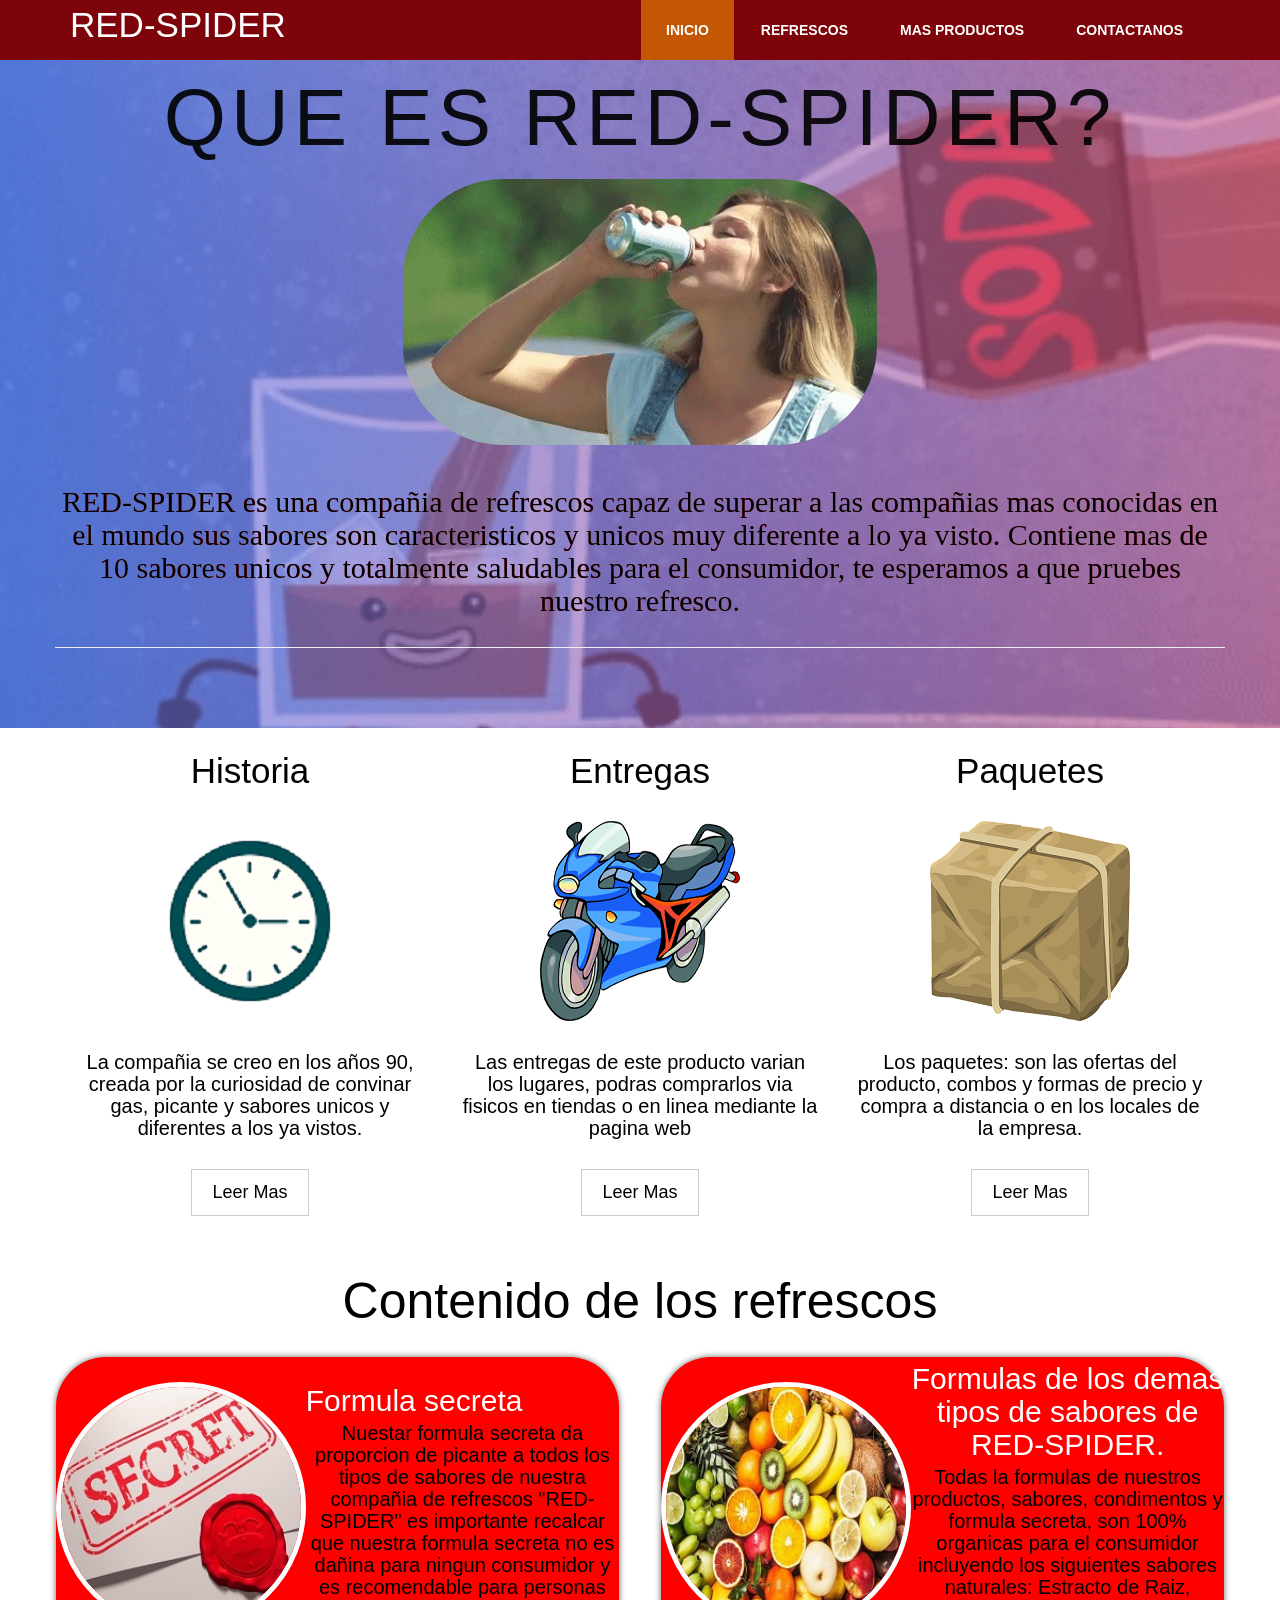
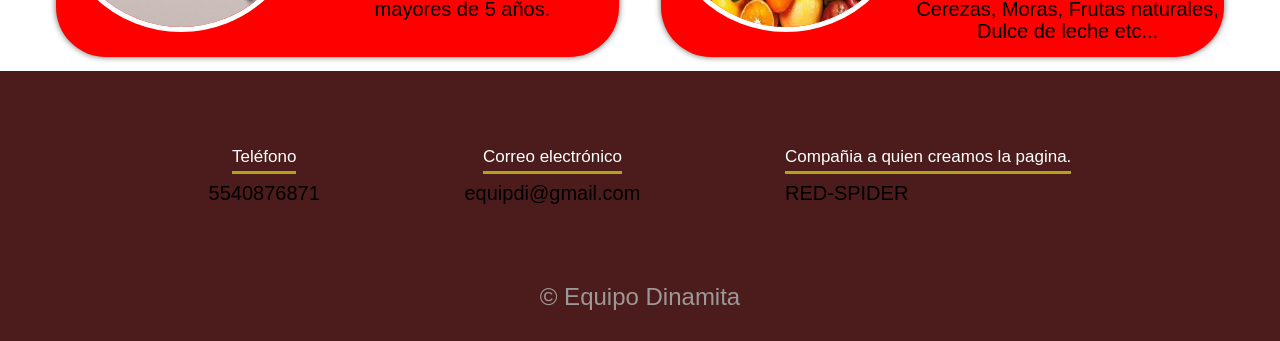
<file: index.html>
<!DOCTYPE html>
<html lang="es">

<head>
  <meta charset="utf-8">
  <meta http-equiv="X-UA-Compatible" content="IE=edge">
  <meta name="viewport" content="width=device-width, initial-scale=1">
  <title>Refrescos RED-SPIDER</title>
  <link href="css/bootstrap.min.css" rel="stylesheet">
  <link rel="stylesheet" href="css/style.css">
  <link rel="stylesheet" type="text/css" href="css/style.css" />
  <link href="css/style.css" rel="stylesheet">
</head>
<body>
<section>
  <nav class="navbar navbar-default navbar-fixed-top" role="navigation">
    <div class="container">
      <div class="navbar-header">
        <a class="navbar-brand" href="index.html"><span>RED-SPIDER</span></a>
      </div>
      <div class="navbar-collapse collapse">
        <div class="menu">
          <ul class="nav nav-tabs" role="tablist">
            <li role="presentation" class="active"><a href="index.html">Inicio</a></li>
            <li role="presentation"><a href="Refrescos.html">Refrescos</a></li>
            <li role="presentation"><a href="#">Mas Productos</a></li>
            <li role="presentation"><a href="#">Contactanos</a></li>
          </ul>
        </div>
      </div>
    </div>
  </nav>
</section>
  <section class="Pregunta">
  <div class="container">
    <div class="row">
        <div class="text-center">
          <h9 class="letrast">Que es RED-SPIDER?</h9>
          </div>
          <div class="lolmig">
          	<img src="img/sed.gif" alt="">
          </div>
          <p class="red1">RED-SPIDER es una compañia de refrescos capaz de superar a las compañias mas conocidas en el mundo sus sabores son caracteristicos y unicos muy diferente a lo ya visto. Contiene mas de 10 sabores unicos y totalmente saludables para el consumidor, te esperamos a que pruebes nuestro refresco.</p>
          <hr>
        </div>
      </div>
  </div>
</section>
<section>
  <div class="container">
    <div class="row">
      <div class="box">
        <div class="col-md-4">
          <div class="wow bounceIn" data-wow-offset="0" data-wow-delay="0.4s">
            <h4>Historia</h4>
            <div class="icon">
              <i class="fa fa-heart-o fa-3x"></i>
              <img src="img/relog.png" alt="">
            </div>
            <p class="load">La compañia se creo en los años 90, creada por la curiosidad de convinar gas, picante y sabores unicos y diferentes a los ya vistos.</p>
            <div class="ficon">
              <a href="#" class="btn btn-default" role="button">Leer Mas</a>
            </div>
          </div>
        </div>
        <div class="col-md-4">
          <div class="wow bounceIn" data-wow-offset="0" data-wow-delay="1.0s">
            <h4>Entregas</h4>
            <div class="icon">
              <i class="fa fa-desktop fa-3x"></i>
              <img src="img/moto.png" alt="">
            </div>
            <p class="load">Las entregas de este producto varian los lugares, podras comprarlos via fisicos en tiendas o en linea mediante la pagina web</p>
            <div class="ficon">
              <a href="#" class="btn btn-default" role="button">Leer Mas</a>
            </div>
          </div>
        </div>
        <div class="col-md-4">
          <div class="wow bounceIn" data-wow-offset="0" data-wow-delay="1.6s">
            <h4>Paquetes</h4>
            <div class="icon">
              <i class="fa fa-location-arrow fa-3x"></i>
              <img src="img/paquete.png" alt="">
            </div>
            <p class="load">Los paquetes: son las ofertas del producto, combos y formas de precio y compra a distancia o en los locales de la empresa.</p>
            <div class="ficon">
              <a href="#" class="btn btn-default" role="button">Leer Mas</a>
            </div>
          </div>
        </div>
      </div>
    </div>
  </div>
  </section>
  <section class="clientes-contenedor">
      <h9 class="titulotar">Contenido de los refrescos</h9>
      </section>
      <section>
      <div class="tarjetas">
        <div class="tarjeta">
          <img src="img/secret.jpg" alt="">
          <div class="contenido-tarjeta">
            <h7>Formula secreta</h7>
            <p>Nuestar formula secreta da proporcion de picante a todos los tipos de sabores de nuestra compañia de refrescos "RED-SPIDER" es importante recalcar que nuestra formula secreta no es dañina para ningun consumidor y es recomendable para personas mayores de 5 años. </p>
          </div>
        </div>
        <div class="tarjeta">
          <img src="img/Frut.jpg" alt="">
          <div class="contenido-tarjeta">
            <h7>Formulas de los demas tipos de sabores de RED-SPIDER.</h7>
            <p>Todas la formulas de nuestros productos, sabores, condimentos y formula secreta, son 100% organicas para el consumidor incluyendo los siguientes sabores naturales: Estracto de Raiz, Cerezas, Moras, Frutas naturales, Dulce de leche etc... </p>
          </div>
        </div>
      </div>
    </section>
  <footer>
    <div class="contenedor-footer">
      <div class="content-foo">
        <h8>Teléfono</h8>
        <p>5540876871</p>
      </div>
      <div class="content-foo">
        <h8>Correo electrónico</h8>
        <p>equipdi@gmail.com</p>
      </div>
      <div class="content-foo">
        <h8>Compañia a quien creamos la pagina.</h8>
        <p>RED-SPIDER</p>
      </div>
    </div>
    <h2 class="titulo-final">&copy; Equipo Dinamita </h2>
  </footer>
  <script src="js/functions.js"></script>
</body>
</html>
</file>
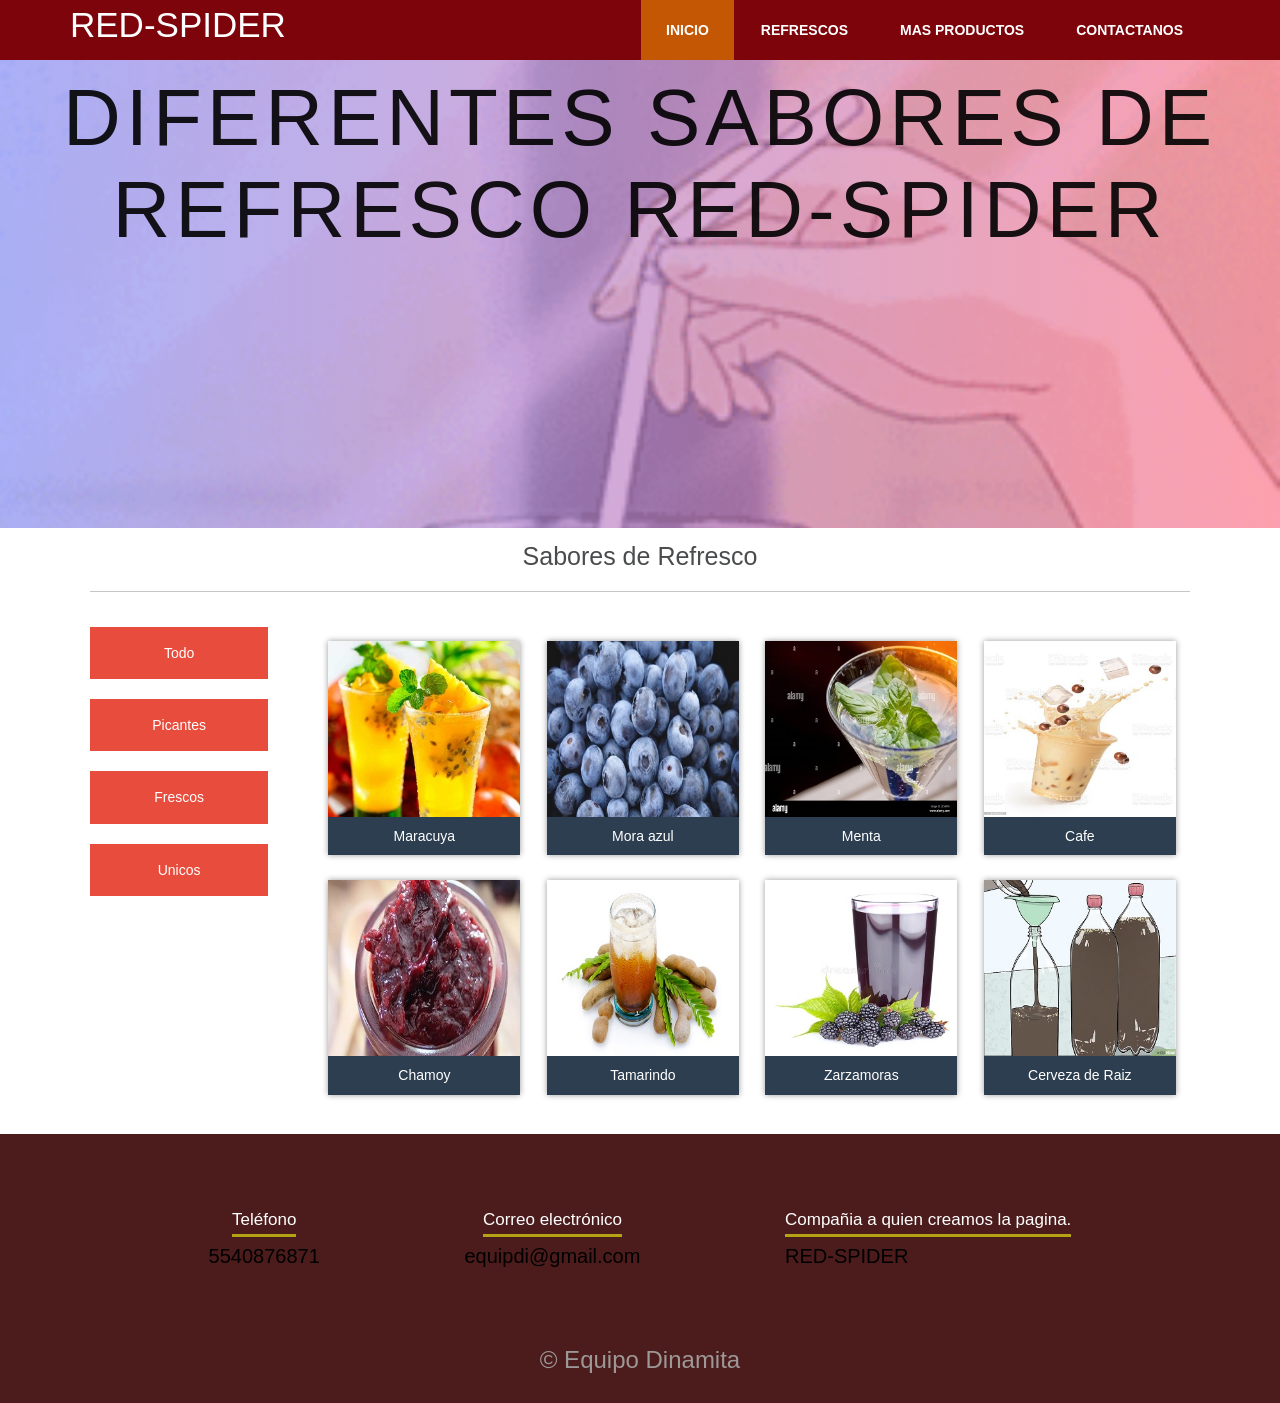
<file: Refrescos.html>
<!DOCTYPE html>
<html lang="es">

<head>
  <meta charset="utf-8">
  <meta http-equiv="X-UA-Compatible" content="IE=edge">
  <meta name="viewport" content="width=device-width, initial-scale=1">
  <title>Refrescos RED-SPIDER</title>
  <link href="css/bootstrap.min.css" rel="stylesheet">
  <link rel="stylesheet" href="css/style.css">
  <link rel="stylesheet" type="text/css" href="css/style.css" />
  <link href="css/style.css" rel="stylesheet">
</head>
<body>
<section>
  <nav class="navbar navbar-default navbar-fixed-top" role="navigation">
    <div class="container">
      <div class="navbar-header">
        <a class="navbar-brand" href="index.html"><span>RED-SPIDER</span></a>
      </div>
      <div class="navbar-collapse collapse">
        <div class="menu">
          <ul class="nav nav-tabs" role="tablist">
            <li role="presentation" class="active"><a href="index.html">Inicio</a></li>
            <li role="presentation"><a href="Refrescos.html">Refrescos</a></li>
            <li role="presentation"><a href="#">Mas Productos</a></li>
            <li role="presentation"><a href="#">Contactanos</a></li>
          </ul>
        </div>
      </div>
    </div>
  </nav>
</section>
  <section class="Pregunta2">
  <div class="container">
    <div class="row">
        <div class="text-center">
          <h9 class="letrast">Diferentes Sabores de Refresco RED-SPIDER</h9>
          </div>
        </div>
      </div>
  </div>
</section>
<main>
    <div class="caja">
      <h1>Sabores de Refresco</h1>
      <div class="tienda-caja">
        <div class="lista-categoria">
          <a href="#caja" class="categoria-item" category="todo">Todo</a>
          <a href="#caja" class="categoria-item" category="escritorio">Picantes</a>
          <a href="#caja" class="categoria-item" category="portatiles">Frescos</a>
          <a href="#caja" class="categoria-item" category="smartphone">Unicos</a>
        </div>
      <section class="lista-productos">
        <div class="producto-item" category="portatiles">
          <img src="img/maracuyafresco.jpg" alt="">
          <a href="#">Maracuya</a>
        </div>
        <div class="producto-item" category="portatiles">
          <img src="img/moraazulre.jpg" alt="">
          <a href="#">Mora azul</a>
        </div>
        <div class="producto-item" category="smartphone">
          <img src="img/mentarefre.jpg" alt="">
          <a href="#">Menta</a>
        </div>
        <div class="producto-item" category="smartphone">
          <img src="img/refrescodecafe.jpg" alt="">
          <a href="#">Cafe</a>
        </div>
        <div class="producto-item" category="escritorio">
          <img src="img/chamoyre.jpg" alt="">
          <a href="#">Chamoy</a>
        </div>
        <div class="producto-item" category="escritorio">
          <img src="img/tamarindore.jpg" alt="">
          <a href="#">Tamarindo</a>
        </div>
        <div class="producto-item" category="portatiles">
          <img src="img/zarzamorare.jpg" alt="">
          <a href="#">Zarzamoras</a>
        </div>
        <div class="producto-item" category="smartphone">
          <img src="img/cervezaraiz.jpg" alt="">
          <a href="#">Cerveza de Raiz</a>
        </div>
        </section>
      </div>
    </div>
  </main>
  <footer>
    <div class="contenedor-footer">
      <div class="content-foo">
        <h8>Teléfono</h8>
        <p>5540876871</p>
      </div>
      <div class="content-foo">
        <h8>Correo electrónico</h8>
        <p>equipdi@gmail.com</p>
      </div>
      <div class="content-foo">
        <h8>Compañia a quien creamos la pagina.</h8>
        <p>RED-SPIDER</p>
      </div>
    </div>
    <h2 class="titulo-final">&copy; Equipo Dinamita </h2>
  </footer>
  <script src="js/functions.js"></script>
</body>
</html>
</file>
<file: css/style.css>
body {
	font-family:'Open Sans', Arial, sans-serif;
	font-size:14px;
	font-weight:300;
	line-height:1.6em;
	color:#000;
	background-color:#fff;
}

h1,h3,h5,h6 {
	color:#000;
	line-height:1.1em;
  font-size:25px;
}

h2
{
  color:#000;
  line-height:1.1em;
  font-size:35px;
}

h4
{
  font-size:35px;
  color:#000;
  line-height:1.1em;
}

h7
{
  font-size:30px;
  color:#fff;
  line-height:1.1em;
  display: flex;
  text-align: center;
  margin: auto;

}

h8
{
  color:#000;
  line-height:1.1em;
  font-size:17px;
  text-align: left; letter-spacing: normal;
  margin-bottom: 15px;
}

.lolmig img
{
	border-radius: 100px;
	margin-bottom: 40px;
}

.lolmig img:hover
{
	transition:all .5s ease-in-out;
    border-radius:50%;
	-webkit-border-radius:50%;
	box-shadow: 0px 0px 15px 15px #ec731e;
	-webkit-box-shadow: 0px 0px 15px 15px #ec731e;
	transform: rotate(360deg);
	-webkit-transform: rotate(360deg);
	margin-bottom: 25px;
}


.row .red1
{ 
    font-size: 30px;
    font-family: Fredoka One;
    color: black;
    background-color: #DC143C;
    background-image: repeating-linear-gradient(45deg, transparent, transparent 25px, rgba(255, 255, 255, .5) 25px, rgba(255, 255, 255, .5) 50px);    
    background-clip: text;
    animation: color 50s linear infinite;
    background-size: 300%;
    text-align: center;
   margin: auto;
   margin-bottom: 30px;    
}

@keyframes color {
    from {
        background-position: 0% 100%;
    }

    to {
        background-position: 100% 100%;
    }
}

.letrast
{
	color: hsla(0, 0%, 0%, .9);
  font: normal 80px Varela Round, sans-serif;
  height: 140px;
  left: 0;
  letter-spacing: 5px;
  margin: -80px 0 0 0;
  text-align: center;
  text-transform: uppercase;
  top: 50%;
  width: 100%;
  animation: move linear 2000ms infinite;  
}

@keyframes move {
  0% {
    text-shadow:
      4px -4px 0 hsla(0, 100%, 50%, 1), 
      3px -3px 0 hsla(0, 100%, 50%, 1), 
      2px -2px 0 hsla(0, 100%, 50%, 1), 
      1px -1px 0 hsla(0, 100%, 50%, 1),
      -4px 4px 0 hsla(180, 100%, 50%, 1), 
      -3px 3px 0 hsla(180, 100%, 50%, 1), 
      -2px 2px 0 hsla(180, 100%, 50%, 1), 
      -1px 1px 0 hsla(180, 100%, 50%, 1)
    ;
  }
  25% {    
    text-shadow:      
      -4px -4px 0 hsla(180, 100%, 50%, 1), 
      -3px -3px 0 hsla(180, 100%, 50%, 1), 
      -2px -2px 0 hsla(180, 100%, 50%, 1), 
      -1px -1px 0 hsla(180, 100%, 50%, 1),
      4px 4px 0 hsla(0, 100%, 50%, 1), 
      3px 3px 0 hsla(0, 100%, 50%, 1), 
      2px 2px 0 hsla(0, 100%, 50%, 1), 
      1px 1px 0 hsla(0, 100%, 50%, 1)      
    ;
  }
  50% {
    text-shadow:
      -4px 4px 0 hsla(0, 100%, 50%, 1), 
      -3px 3px 0 hsla(0, 100%, 50%, 1), 
      -2px 2px 0 hsla(0, 100%, 50%, 1), 
      -1px 1px 0 hsla(0, 100%, 50%, 1),
      4px -4px 0 hsla(180, 100%, 50%, 1), 
      3px -3px 0 hsla(180, 100%, 50%, 1), 
      2px -2px 0 hsla(180, 100%, 50%, 1), 
      1px -1px 0 hsla(180, 100%, 50%, 1)
    ;
  }
  75% {
    text-shadow:
      4px 4px 0 hsla(180, 100%, 50%, 1), 
      3px 3px 0 hsla(180, 100%, 50%, 1), 
      2px 2px 0 hsla(180, 100%, 50%, 1), 
      1px 1px 0 hsla(180, 100%, 50%, 1),
      -4px -4px 0 hsla(0, 100%, 50%, 1), 
      -3px -3px 0 hsla(0, 100%, 50%, 1), 
      -2px -2px 0 hsla(0, 100%, 50%, 1), 
      -1px -1px 0 hsla(0, 100%, 50%, 1)      
    ;
  }
  100% {
    text-shadow:
      4px -4px 0 hsla(0, 100%, 50%, 1), 
      3px -3px 0 hsla(0, 100%, 50%, 1), 
      2px -2px 0 hsla(0, 100%, 50%, 1), 
      1px -1px 0 hsla(0, 100%, 50%, 1),
      -4px 4px 0 hsla(180, 100%, 50%, 1), 
      -3px 3px 0 hsla(180, 100%, 50%, 1), 
      -2px 2px 0 hsla(180, 100%, 50%, 1), 
      -1px 1px 0 hsla(180, 100%, 50%, 1)
    ;
  }  
}


.load
{
  text-align: center;
  font-size:20px;
  color:#000;
  display: flex;
  line-height:1.1em;
  text-align: center;
  margin: auto;
}

p 
{
	color:#000;
  text-align: center;
  font-size:20px;
  color:#000;
  display: flex;
  line-height:1.1em;

}

a:hover {
  text-decoration: none;
  color:#c45704;	
}

hr {
	margin-top:20px;
	margin-bottom:40px;
}
.navbar-brand {
  float: left;
  height: 50px;
  padding: 15px 15px;
  font-size: 30px;
  line-height: 20px;
}
a.navbar-brand span {
	color:#fff;
	font-size:35px;	
}

.navbar-collapse {
	float:right;
	padding-right: 15px;
	padding-left: 15px;
	overflow-x: visible;
	-webkit-overflow-scrolling: touch;
	border-top: 0;
	
}
.navbar-fixed-top {
  top: 0;
  border-width: 0 0 0;
  background-color:#7d040a;
}
.nav-tabs {
  border-bottom:0; 
}
.nav > li > a {
  position: relative;
  display: block;
  padding: 20px 25px;
}
.nav-tabs > li > a {
  margin-right: 2px;
  line-height: 1.42857143;
  border: 0;
  border-radius: 0 0 0 0;
  text-transform:uppercase;
  font-weight:600;
  color:#fff;
}
.nav-tabs > li > a:hover {
	background-color: #c45704;
}
.nav-tabs > li.active > a {
	color: #fff;
  cursor: default;
  background-color:#c45704;
  border: 0;
  border-bottom-color: transparent;

}
.nav-tabs > li.active > a:hover {
	color: #fff;
	border: 0;
	background-color: #c45704;
	cursor: pointer;
}

.nav-tabs > li {
    margin-bottom: 0;
}

.slider {
	margin-top:110px;
	background-color:#;
	
}
.bxslider li {
	margin-left:40px;

}

.content {
	margin-top:20px;
}

.text-center 
{
	text-align:center;
	margin-bottom: 15px;
	margin-top:30px;
}

.text-center p 
{
	color:#000;
	font-size:25px;
  display: flex;
  margin: auto;
}

.box {
	text-align:center;
}

.icon {
	color:#c45704;
	margin-top:30px;
	margin-bottom:30px;
}
.ficon  {
	margin-top:30px;
	margin-bottom:30px;
}
.ficon i {
	color:#c45704;	
}
.ficon a {
	color:#000;
  font-size: 18px;
}
.ficon a:hover {
	color:#eee;
}
.btn {
	color:#333;
  display: inline-block;
  padding: 10px 20px;
  margin-bottom: 0;
  font-size: 14px;
  font-weight: normal;
  line-height: 1.42857143;
  text-align: center;
  white-space: nowrap;
  vertical-align: middle;
  -ms-touch-action: manipulation;
      touch-action: manipulation;
  cursor: pointer;
  -webkit-user-select: none;
     -moz-user-select: none;
      -ms-user-select: none;
          user-select: none;
  background-image: none;
  border: 1px solid transparent;
  border-radius: 0;
}

.btn:hover {
  color: #fff;
  text-decoration: none;
  background-color: #c45704;
  transition: all 0.3s ease-in-out;
  -moz-transition: all 0.3s ease-in-out;
  -webkit-transition: all 0.3s ease-in-out;
  -o-transition: all 0.3s ease-in-out;
}

.btn-default {
  color: #fff;
  background-color: #fff;
  border-color: #ccc;
}

.btn-primary {
  padding: 8px 20px;
  background: #c45704;
  color: #fff;
  border:none;
  margin-top: 10px;
}

.btn-primary:hover, 
.btn-primary:focus{
  background: #c45704;
  outline: none;
  box-shadow: none;
} 

.btn-transparent {
  border: 3px solid #fff;
  background: transparent;
  color: #fff;
}


footer
{
background: #4C1C1C;
padding: 60px 0 30px 0;
margin: auto;
overflow: hidden;
}

.contenedor-footer
{
  display: flex;
  width: 90%;
  justify-content: space-evenly;
  margin: auto;
  padding-bottom: 50px;
  border-bottom: 1px; solid #ccc;
  font-size: 17px;
  color: #fff;
}

.content-foo
{
  text-align: center;
  line-height: 300%;
}

.content-foo h8
{
  color: #fff;
  border-bottom: 3px solid #B4A314;
  padding-bottom: 5px;
  margin-bottom: 10px;
  color: #fff;
  line-height: 300%;
}

.centent-foo p
{
  color: #ccc;
  line-height: 300%;
}

.titulo-final
{
  text-align: center;
  font-size: 24px;
  margin: 20px 0 0 0 ;
  color: #9e9797;
}

.contenedor-nosotros
{
display: flex;
justify-content: space-evenly;
}

.imagen-nosotros
{
width: 40%;
}

.sobre-nosotros .contenido-textos
{
width: 40%;
}

.contenido-textos h3
{
margin-bottom: 15px;
}

.contenido-textos h3 span
{
background: #4d0686;
color: #fff;
border-radius: 50%;
display: inline-block;
text-align: center;
width: 50px;
height: 50px;
padding: 2px;
box-shadow: 0 0 6px 0 rgba(0, 0, 0, .5);
margin-right: 8px;
}

.contenido-textos p
{
padding: 0px 0px 30px 15px;
font-weight: 300;
text-align: justify;
}

.tarjetas
{
display: flex;
justify-content: space-evenly;
}

.tarjetas .tarjeta
{
background: #FF0000;
display: flex;
width: 45%;
height:300px;
align-items: center;
justify-content: space-evenly;
border-radius: 50px;
box-shadow: 0 0 6px 0 rgba(0, 0, 0, 0.6);
}

.tarjetas .tarjeta img
{
width: 250px;
height: 250px;
object-fit: cover;
border: 5px solid #fff;
border-radius: 100%;
display: block;
}

.tarjetas .tarjeta > .contenido-tarjeta
{
width: 60%;
color: #fff;
font-size: 20px;
}

.tarjetas .tarjeta > .contenido-tarjeta p
{
font-weight: 300;
padding-top: 5px;
font-size: 20px;
}

h9
{
  color:#000;
  line-height:1.1em;
  font-size:50px;
  text-align: justify;
  margin:auto;
  box-sizing: border-box;
  margin-bottom: 15px;
}

.clientes-contenedor h9
{
  margin: auto;
  text-align: center;
  margin-bottom: 15px;
}

.Pregunta
{
  width: 100%;
  height: 700px;
  background: #FC5C7D;  /* fallback for old browsers */
  background: -webkit-linear-gradient(to right, #6A82FB90, #FC5C7D90),url("../img/redxd.gif");  /* Chrome 10-25, Safari 5.1-6 */
  background: linear-gradient(to right, #6A82FB90, #FC5C7D90),url("../img/redxd.gif"); /* W3C, IE 10+/ Edge, Firefox 16+, Chrome 26+, Opera 12+, Safari 7+ */
  background-size: cover;
  background-attachment: fixed;
  position: relative;
}

*, *:after, *:before { -webkit-box-sizing: border-box; box-sizing: border-box; }
.clearfix:before, .clearfix:after { display: table; content: ''; }
.clearfix:after { clear: both; margin-bottom: 15px; }


a {
  outline: none;
  color: #3498db;
  text-decoration: none;
}

a:hover, a:focus {
  color: #528cb3;
}

section {
  padding: 1em;
  text-align: center;
}

.content {
  margin: 0 auto;
  max-width: 1000px;
  
}

.content > h2 {
  clear: both;
  margin: 0;
  padding: 4em 1% 0;
  color: #484B54;
  font-weight: 800;
  font-size: 1.5em;
}

.content > h2:first-child {
  padding-top: 0em;
}

*
.bx-wrapper {
  position: relative;
  margin: 0 auto 60px;
  padding: 0;
  *zoom: 1;
}

.bx-wrapper img {
  max-width: 100%;
  display: block;
}

/* Animacion de movimiento 1 */

.movimiento1
{
  width: 95%;
  margin: auto;
  overflow: hidden;
}

.movimiento1 ul
{
  display: flex;
  padding: 0;
  width: 500px;
  animation-name: cambio;
  animation: cambio 20s infinite alternate linear;
  margin: auto;
}

.movimiento1 li
{
  width: 100%;
  list-style: none;
}

.movimiento1 img
{
  width: 50%;
  margin: auto;
}

@Keyframes cambio {

  0% {margin-left: 0;}
  20% {margin-left: 0;}

  25% {margin-left: -100;}
  45% {margin-left: -100;}

  50% {margin-left: -200;}
  70% {margin-left: -200;}

  75% {margin-left: -300;}
  100% {margin-left: -300;}
}

.Pregunta2
{
  width: 100%;
  height: 500px;
  background: #FC5C7D;  /* fallback for old browsers */
  background: -webkit-linear-gradient(to right, #6A82FB90, #FC5C7D90),url("../img/mueve.gif");  /* Chrome 10-25, Safari 5.1-6 */
  background: linear-gradient(to right, #6A82FB90, #FC5C7D90),url("../img/mueve.gif"); /* W3C, IE 10+/ Edge, Firefox 16+, Chrome 26+, Opera 12+, Safari 7+ */
  background-size: cover;
  background-attachment: fixed;
  position: relative;
}

.filtro
{
	background: #E0E4E5;
}

.caja
{
	max-width: 1100px;
	width: 90%;
	margin: auto;
}

/* Estilos CSS para el texto de la etiqueta H1*/

.caja > h1
{
	color: #494B4D;
	font-weight: 400;
	display: flex;
	flex-direction: column;
	text-align: center;
	margin: 15px 0;
}

/* Estilos CSS para crear una linea */

.caja >h1:after
{
	content: '';
	width: 100%;
	height: 1px;
	background: #C7C7C7;
	margin: 20px 0;
}

.tienda-caja
{
	display: flex;
}

/* Estilos CSS para el menu de las categorias */

.lista-categoria
{
	display: flex;
	flex-direction: column;
	width: 18%;
}

.lista-categoria .categoria-item
{
	display: block;
	background: #E84C3D;
	width: 90%;
	padding: 15px 0;
	margin-bottom: 20px;
	text-align: center;
	text-decoration: none;
	color: #fff
}

.lista-categoria .ct_item-active
{
	background: #2D3E50
}

/* Estilos CSS para los productos */

.lista-productos
{
	width: 82%;
	display: flex;
	flex-wrap: wrap;
}

.lista-productos .producto-item
{
	width: 22%;
	margin-left: 3%;
	margin-bottom: 25px;
	box-shadow: 0 0 6px 0 rgba(0, 0, 0, .4);
	display: flex;
	flex-direction: column;
	align-items: center;
	align-self: flex-start;
}

.lista-productos .producto-item img
{
	width: 100%;
}

.lista-productos .producto-item a
{
	display: block;
	width: 100%;
	padding: 8px 0;
	background: #2D3E50;
	color: #fff;
	text-align: center;
	text-decoration: none;
}

/*Esrilos CSS para las paginas de compra*/

.comprar
{
	display: flex;
	justify-content: space-evenly;
}

.comprar-imagen
{
	width: 100%;
}

.comprar-imagen img
{
	width: 100%;
	height: 500px;
}

.formulario
{
	margin-top: 450px;
	margin-right: 300px;
}

.compra
{
	display: inline-block;
	margin-top: 50px;
}

.compra input
{
	background-color: #06F;
	color: white;
	display: inline-block;
	margin-left: 18px;
	margin-bottom: 10px;
	padding: 8px 20px;
	border: none;
	font-weight: bold;
	font-family: sans-serif;
	font-size: 18px;
	border-radius: 10px;
}
.compra input [type="submit"]:hover;
{
	background-color: #0000ff;
	cursor: pointer;
</file>
